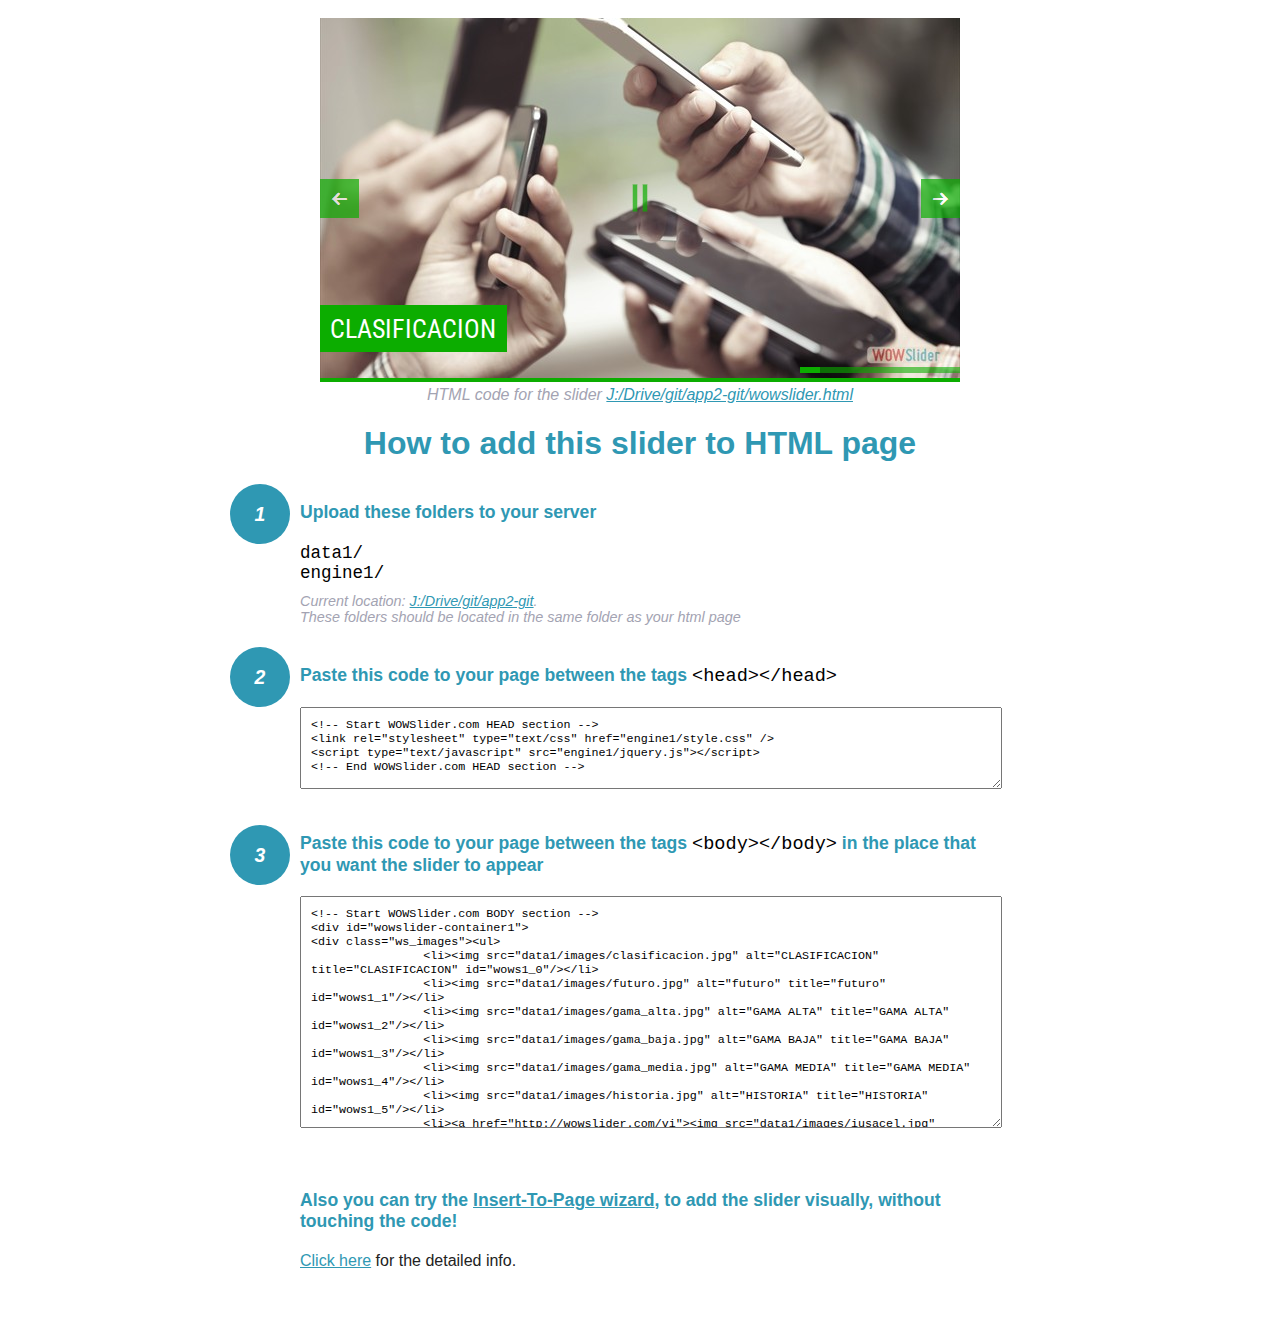
<file: wowslider-howto.html>
<!DOCTYPE html>
<html>
<head>
	<title>WOWSlider</title>
	<meta http-equiv="content-type" content="text/html; charset=utf-8" />
	<meta name="description" content="WOWSlider" />
	
	<!-- Start WOWSlider.com HEAD section --> <!-- add to the <head> of your page -->
	<link rel="stylesheet" type="text/css" href="engine1/style.css" />
	<script type="text/javascript" src="engine1/jquery.js"></script>
	<!-- End WOWSlider.com HEAD section -->


<style>
.instuction {
	font-family: sans-serif, Arial;
	display: block;
	margin: 0 auto;
	max-width: 820px;
	width: 100%;
	padding: 0 70px;
	color: #222;
	-webkit-box-sizing: border-box;
	-moz-box-sizing: border-box;
	box-sizing: border-box;
}
.instuction h1 img {
	max-width: 170px;
	vertical-align: middle;
	margin-bottom: 10px;
}
.instuction h1 {
	color: #2F98B3;
	text-align: center;
}
.instuction h2 {
	position: relative;
	font-size: 1.1em;
	color: #2F98B3;
	margin-bottom: 20px;
	margin-top: 40px;
}
.instuction h2 span.num {
	position: absolute;
	left: -70px;
	top: -18px;
	display: inline-block;
	vertical-align: middle;
	font-style: italic;
	font-size: 1.1em;
	width: 60px;
	height: 60px;
	line-height: 60px;
	text-align: center;
	background: #2F98B3;
	color: #fff;
	border-radius: 50%;
}
.instuction .mono {
	color: #000;
	font-family: monospace;
	font-size: 1.3em;
	font-weight: normal;
}
.instuction li.mono {
	font-size: 1.5em;
}

.instuction ul {
	font-size: 0.9em;
	margin-top: 0;
	padding-left: 0;
	list-style: none;
}
.instuction .note {
	color: #A3A3B2;
	font-style: italic;
	padding-top: 10px;
}
.instuction p.note {
	text-align: center;
	padding-top: 0;
	margin-top: 4px;
}
.instuction textarea {
	font-size: 0.9em;
	min-height: 60px;
	padding: 10px;
	margin: 0;
	overflow: auto;
	max-width: 100%;
	width: 100%;
}
.instuction a,
.instuction a:visited {
	color: #2F98B3;
}
</style>


</head>
<body style="margin:auto">

<br>

<!-- Start WOWSlider.com BODY section --> <!-- add to the <body> of your page -->
<div id="wowslider-container1">
<div class="ws_images"><ul>
		<li><img src="data1/images/clasificacion.jpg" alt="CLASIFICACION" title="CLASIFICACION" id="wows1_0"/></li>
		<li><img src="data1/images/futuro.jpg" alt="futuro" title="futuro" id="wows1_1"/></li>
		<li><img src="data1/images/gama_alta.jpg" alt="GAMA ALTA" title="GAMA ALTA" id="wows1_2"/></li>
		<li><img src="data1/images/gama_baja.jpg" alt="GAMA BAJA" title="GAMA BAJA" id="wows1_3"/></li>
		<li><img src="data1/images/gama_media.jpg" alt="GAMA MEDIA" title="GAMA MEDIA" id="wows1_4"/></li>
		<li><img src="data1/images/historia.jpg" alt="HISTORIA" title="HISTORIA" id="wows1_5"/></li>
		<li><a href="http://wowslider.com/vi"><img src="data1/images/iusacel.jpg" alt="cssslider" title="iusacel" id="wows1_6"/></a></li>
		<li><img src="data1/images/modernos.jpg" alt="modernos" title="modernos" id="wows1_7"/></li>
	</ul></div>
	<div class="ws_bullets"><div>
		<a href="#" title="CLASIFICACION"><span><img src="data1/tooltips/clasificacion.jpg" alt="CLASIFICACION"/>1</span></a>
		<a href="#" title="futuro"><span><img src="data1/tooltips/futuro.jpg" alt="futuro"/>2</span></a>
		<a href="#" title="GAMA ALTA"><span><img src="data1/tooltips/gama_alta.jpg" alt="GAMA ALTA"/>3</span></a>
		<a href="#" title="GAMA BAJA"><span><img src="data1/tooltips/gama_baja.jpg" alt="GAMA BAJA"/>4</span></a>
		<a href="#" title="GAMA MEDIA"><span><img src="data1/tooltips/gama_media.jpg" alt="GAMA MEDIA"/>5</span></a>
		<a href="#" title="HISTORIA"><span><img src="data1/tooltips/historia.jpg" alt="HISTORIA"/>6</span></a>
		<a href="#" title="iusacel"><span><img src="data1/tooltips/iusacel.jpg" alt="iusacel"/>7</span></a>
		<a href="#" title="modernos"><span><img src="data1/tooltips/modernos.jpg" alt="modernos"/>8</span></a>
	</div></div><div class="ws_script" style="position:absolute;left:-99%"><a href="http://wowslider.net">jquery slideshow</a> by WOWSlider.com v8.7</div>
<div class="ws_shadow"></div>
</div>	
<script type="text/javascript" src="engine1/wowslider.js"></script>
<script type="text/javascript" src="engine1/script.js"></script>
<!-- End WOWSlider.com BODY section -->


<div class="instuction">
	<p class="note">HTML code for the slider <a href="file:///J:/Drive/git/app2-git/wowslider.html">J:/Drive/git/app2-git/wowslider.html</a></p>

	<h1>
		How to add this slider to HTML page
	</h1>

	<h2><span class="num">1</span> Upload these folders to your server</h2>
	<ul>
		<li class="mono">data1/</li>
		<li class="mono">engine1/</li>
		<li class="note">Current location: <a href="file:///J:/Drive/git/app2-git">J:/Drive/git/app2-git</a>. <br>These folders should be located in the same folder as your html page</li>
	</ul>

	<h2><span class="num">2</span> Paste this code to your page between the tags <span class="mono">&lt;head&gt;&lt;/head&gt;</span></h2>
	<textarea onclick="this.select()">&lt;!-- Start WOWSlider.com HEAD section --&gt;
&lt;link rel=&quot;stylesheet&quot; type=&quot;text/css&quot; href=&quot;engine1/style.css&quot; /&gt;
&lt;script type=&quot;text/javascript&quot; src=&quot;engine1/jquery.js&quot;&gt;&lt;/script&gt;
&lt;!-- End WOWSlider.com HEAD section --&gt;</textarea>


	<h2><span class="num" style="top: -8px;">3</span> Paste this code to your page between the tags <span class="mono">&lt;body&gt;&lt;/body&gt;</span> in the place that you want the slider to appear</h2>
	<textarea onclick="this.select()" rows="15">&lt;!-- Start WOWSlider.com BODY section --&gt;
&lt;div id=&quot;wowslider-container1&quot;&gt;
&lt;div class=&quot;ws_images&quot;&gt;&lt;ul&gt;
		&lt;li&gt;&lt;img src=&quot;data1/images/clasificacion.jpg&quot; alt=&quot;CLASIFICACION&quot; title=&quot;CLASIFICACION&quot; id=&quot;wows1_0&quot;/&gt;&lt;/li&gt;
		&lt;li&gt;&lt;img src=&quot;data1/images/futuro.jpg&quot; alt=&quot;futuro&quot; title=&quot;futuro&quot; id=&quot;wows1_1&quot;/&gt;&lt;/li&gt;
		&lt;li&gt;&lt;img src=&quot;data1/images/gama_alta.jpg&quot; alt=&quot;GAMA ALTA&quot; title=&quot;GAMA ALTA&quot; id=&quot;wows1_2&quot;/&gt;&lt;/li&gt;
		&lt;li&gt;&lt;img src=&quot;data1/images/gama_baja.jpg&quot; alt=&quot;GAMA BAJA&quot; title=&quot;GAMA BAJA&quot; id=&quot;wows1_3&quot;/&gt;&lt;/li&gt;
		&lt;li&gt;&lt;img src=&quot;data1/images/gama_media.jpg&quot; alt=&quot;GAMA MEDIA&quot; title=&quot;GAMA MEDIA&quot; id=&quot;wows1_4&quot;/&gt;&lt;/li&gt;
		&lt;li&gt;&lt;img src=&quot;data1/images/historia.jpg&quot; alt=&quot;HISTORIA&quot; title=&quot;HISTORIA&quot; id=&quot;wows1_5&quot;/&gt;&lt;/li&gt;
		&lt;li&gt;&lt;a href=&quot;http://wowslider.com/vi&quot;&gt;&lt;img src=&quot;data1/images/iusacel.jpg&quot; alt=&quot;cssslider&quot; title=&quot;iusacel&quot; id=&quot;wows1_6&quot;/&gt;&lt;/a&gt;&lt;/li&gt;
		&lt;li&gt;&lt;img src=&quot;data1/images/modernos.jpg&quot; alt=&quot;modernos&quot; title=&quot;modernos&quot; id=&quot;wows1_7&quot;/&gt;&lt;/li&gt;
	&lt;/ul&gt;&lt;/div&gt;
	&lt;div class=&quot;ws_bullets&quot;&gt;&lt;div&gt;
		&lt;a href=&quot;#&quot; title=&quot;CLASIFICACION&quot;&gt;&lt;span&gt;&lt;img src=&quot;data1/tooltips/clasificacion.jpg&quot; alt=&quot;CLASIFICACION&quot;/&gt;1&lt;/span&gt;&lt;/a&gt;
		&lt;a href=&quot;#&quot; title=&quot;futuro&quot;&gt;&lt;span&gt;&lt;img src=&quot;data1/tooltips/futuro.jpg&quot; alt=&quot;futuro&quot;/&gt;2&lt;/span&gt;&lt;/a&gt;
		&lt;a href=&quot;#&quot; title=&quot;GAMA ALTA&quot;&gt;&lt;span&gt;&lt;img src=&quot;data1/tooltips/gama_alta.jpg&quot; alt=&quot;GAMA ALTA&quot;/&gt;3&lt;/span&gt;&lt;/a&gt;
		&lt;a href=&quot;#&quot; title=&quot;GAMA BAJA&quot;&gt;&lt;span&gt;&lt;img src=&quot;data1/tooltips/gama_baja.jpg&quot; alt=&quot;GAMA BAJA&quot;/&gt;4&lt;/span&gt;&lt;/a&gt;
		&lt;a href=&quot;#&quot; title=&quot;GAMA MEDIA&quot;&gt;&lt;span&gt;&lt;img src=&quot;data1/tooltips/gama_media.jpg&quot; alt=&quot;GAMA MEDIA&quot;/&gt;5&lt;/span&gt;&lt;/a&gt;
		&lt;a href=&quot;#&quot; title=&quot;HISTORIA&quot;&gt;&lt;span&gt;&lt;img src=&quot;data1/tooltips/historia.jpg&quot; alt=&quot;HISTORIA&quot;/&gt;6&lt;/span&gt;&lt;/a&gt;
		&lt;a href=&quot;#&quot; title=&quot;iusacel&quot;&gt;&lt;span&gt;&lt;img src=&quot;data1/tooltips/iusacel.jpg&quot; alt=&quot;iusacel&quot;/&gt;7&lt;/span&gt;&lt;/a&gt;
		&lt;a href=&quot;#&quot; title=&quot;modernos&quot;&gt;&lt;span&gt;&lt;img src=&quot;data1/tooltips/modernos.jpg&quot; alt=&quot;modernos&quot;/&gt;8&lt;/span&gt;&lt;/a&gt;
	&lt;/div&gt;&lt;/div&gt;&lt;div class=&quot;ws_script&quot; style=&quot;position:absolute;left:-99%&quot;&gt;&lt;a href=&quot;http://wowslider.net&quot;&gt;jquery slideshow&lt;/a&gt; by WOWSlider.com v8.7&lt;/div&gt;
&lt;div class=&quot;ws_shadow&quot;&gt;&lt;/div&gt;
&lt;/div&gt;	
&lt;script type=&quot;text/javascript&quot; src=&quot;engine1/wowslider.js&quot;&gt;&lt;/script&gt;
&lt;script type=&quot;text/javascript&quot; src=&quot;engine1/script.js&quot;&gt;&lt;/script&gt;
&lt;!-- End WOWSlider.com BODY section --&gt;</textarea>

<br><br>
<h2>Also you can try the <a href="http://wowslider.com/help/add-wowslider-to-page-2.html" target="_blank">Insert-To-Page wizard</a>, to add the slider visually, without touching the code!</h2>
<p>
	<a href="http://wowslider.com/help/add-wowslider-to-page-2.html" target="_blank">Click here</a> for the detailed info.
</p>
</div>

<br><br>
</body>
</html>
</file>
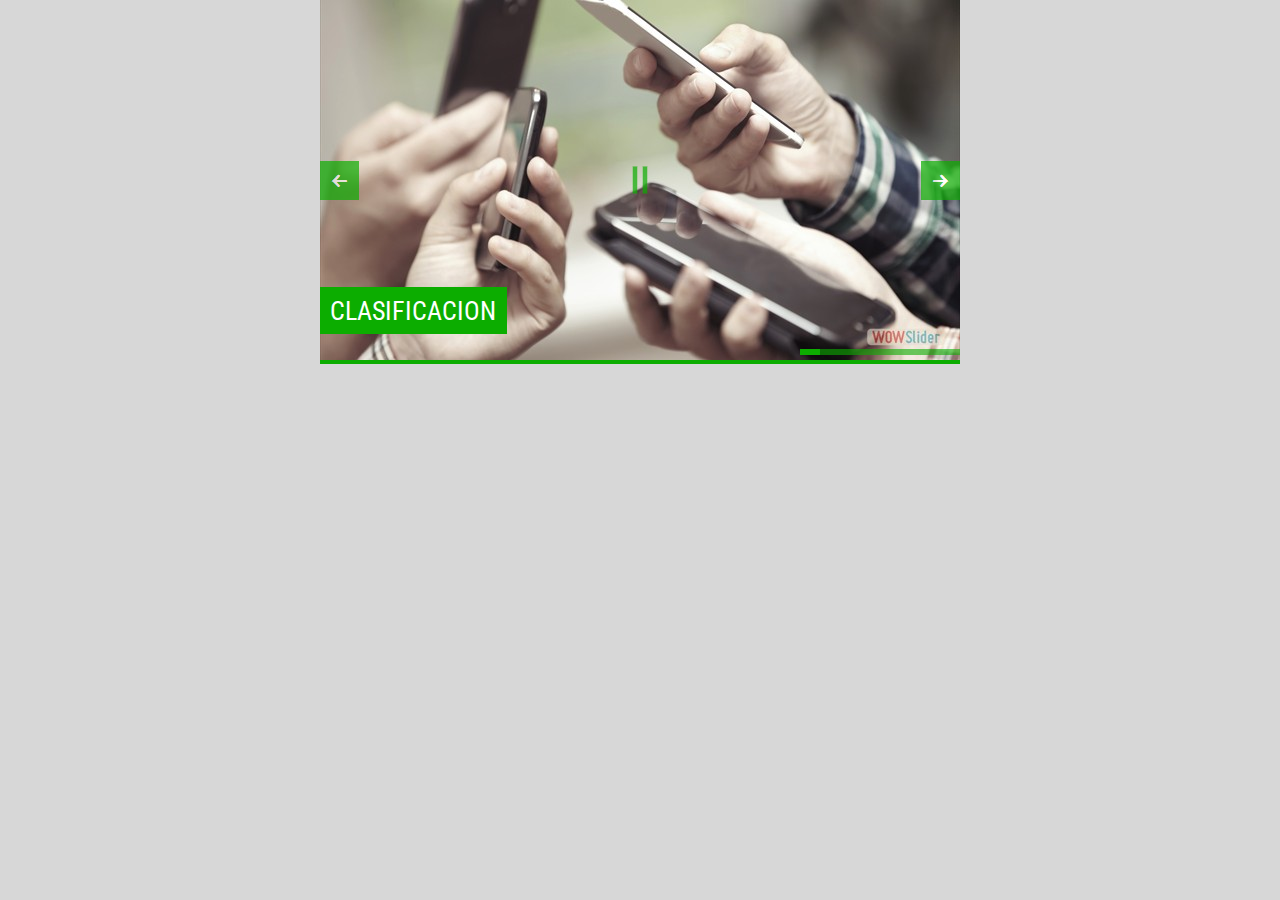
<file: wowslider.html>
<!DOCTYPE html>
<html>
<head>
	<title>Jquery slideshow</title>
	<meta http-equiv="content-type" content="text/html; charset=utf-8" />
	<meta name="description" content="Made with WOW Slider - Create beautiful, responsive image sliders in a few clicks. Awesome skins and animations. Jquery slideshow" />
	
	<!-- Start WOWSlider.com HEAD section --> <!-- add to the <head> of your page -->
	<link rel="stylesheet" type="text/css" href="engine1/style.css" />
	<script type="text/javascript" src="engine1/jquery.js"></script>
	<!-- End WOWSlider.com HEAD section -->

</head>
<body style="background-color:#d7d7d7;margin:auto">
	
	<!-- Start WOWSlider.com BODY section --> <!-- add to the <body> of your page -->
	<div id="wowslider-container1">
	<div class="ws_images"><ul>
		<li><img src="data1/images/clasificacion.jpg" alt="CLASIFICACION" title="CLASIFICACION" id="wows1_0"/></li>
		<li><img src="data1/images/futuro.jpg" alt="futuro" title="futuro" id="wows1_1"/></li>
		<li><img src="data1/images/gama_alta.jpg" alt="GAMA ALTA" title="GAMA ALTA" id="wows1_2"/></li>
		<li><img src="data1/images/gama_baja.jpg" alt="GAMA BAJA" title="GAMA BAJA" id="wows1_3"/></li>
		<li><img src="data1/images/gama_media.jpg" alt="GAMA MEDIA" title="GAMA MEDIA" id="wows1_4"/></li>
		<li><img src="data1/images/historia.jpg" alt="HISTORIA" title="HISTORIA" id="wows1_5"/></li>
		<li><a href="http://wowslider.com/vi"><img src="data1/images/iusacel.jpg" alt="cssslider" title="iusacel" id="wows1_6"/></a></li>
		<li><img src="data1/images/modernos.jpg" alt="modernos" title="modernos" id="wows1_7"/></li>
	</ul></div>
	<div class="ws_bullets"><div>
		<a href="#" title="CLASIFICACION"><span><img src="data1/tooltips/clasificacion.jpg" alt="CLASIFICACION"/>1</span></a>
		<a href="#" title="futuro"><span><img src="data1/tooltips/futuro.jpg" alt="futuro"/>2</span></a>
		<a href="#" title="GAMA ALTA"><span><img src="data1/tooltips/gama_alta.jpg" alt="GAMA ALTA"/>3</span></a>
		<a href="#" title="GAMA BAJA"><span><img src="data1/tooltips/gama_baja.jpg" alt="GAMA BAJA"/>4</span></a>
		<a href="#" title="GAMA MEDIA"><span><img src="data1/tooltips/gama_media.jpg" alt="GAMA MEDIA"/>5</span></a>
		<a href="#" title="HISTORIA"><span><img src="data1/tooltips/historia.jpg" alt="HISTORIA"/>6</span></a>
		<a href="#" title="iusacel"><span><img src="data1/tooltips/iusacel.jpg" alt="iusacel"/>7</span></a>
		<a href="#" title="modernos"><span><img src="data1/tooltips/modernos.jpg" alt="modernos"/>8</span></a>
	</div></div><div class="ws_script" style="position:absolute;left:-99%"><a href="http://wowslider.net">jquery slideshow</a> by WOWSlider.com v8.7</div>
	<div class="ws_shadow"></div>
	</div>	
	<script type="text/javascript" src="engine1/wowslider.js"></script>
	<script type="text/javascript" src="engine1/script.js"></script>
	<!-- End WOWSlider.com BODY section -->

</body>
</html>
</file>
<file: engine1/style.css>
/*
 *	generated by WOW Slider 8.7
 *	template Emerald
 */
@import url(https://fonts.googleapis.com/css?family=Roboto+Condensed&subset=latin,cyrillic,latin-ext);
#wowslider-container1 { 
	display: table;
	zoom: 1; 
	position: relative;
	width: 100%;
	max-width: 640px;
	max-height:360px;
	margin:0px auto 0px;
	z-index:90;
	text-align:left; /* reset align=center */
	font-size: 10px;
	text-shadow: none; /* fix some user styles */

	/* reset box-sizing (to boostrap friendly) */
	-webkit-box-sizing: content-box;
	-moz-box-sizing: content-box;
	box-sizing: content-box; 
}
* html #wowslider-container1{ width:640px }
#wowslider-container1 .ws_images ul{
	position:relative;
	width: 10000%; 
	height:100%;
	left:0;
	list-style:none;
	margin:0;
	padding:0;
	border-spacing:0;
	overflow: visible;
	/*table-layout:fixed;*/
}
#wowslider-container1 .ws_images ul li{
	position: relative;
	width:1%;
	height:100%;
	line-height:0; /*opera*/
	overflow: hidden;
	float:left;
	/*font-size:0;*/
	padding:0 0 0 0 !important;
	margin:0 0 0 0 !important;
}

#wowslider-container1 .ws_images{
	position: relative;
	left:0;
	top:0;
	height:100%;
	max-height:360px;
	max-width: 640px;
	vertical-align: top;
	border:4px solid #0cad00;
	overflow: hidden;
}
#wowslider-container1 .ws_images ul a{
	width:100%;
	height:100%;
	max-height:360px;
	display:block;
	color:transparent;
}
#wowslider-container1 img{
	max-width: none !important;
}
#wowslider-container1 .ws_images .ws_list img,
#wowslider-container1 .ws_images > div > img{
	width:100%;
	border:none 0;
	max-width: none;
	padding:0;
	margin:0;
}
#wowslider-container1 .ws_images > div > img {
	max-height:360px;
}

#wowslider-container1 .ws_images iframe {
	position: absolute;
	z-index: -1;
}

#wowslider-container1 .ws-title > div {
	display: inline-block !important;
}

#wowslider-container1 a{ 
	text-decoration: none; 
	outline: none; 
	border: none; 
}

#wowslider-container1  .ws_bullets { 
	float: left;
	position:absolute;
	z-index:70;
}
#wowslider-container1  .ws_bullets div{
	position:relative;
	float:left;
	font-size: 0px;
}
/* compatibility with Joomla styles */
#wowslider-container1  .ws_bullets a {
	line-height: 0;
}

#wowslider-container1  .ws_script{
	display:none;
}
#wowslider-container1 sound, 
#wowslider-container1 object{
	position:absolute;
}

/* prevent some of users reset styles */
#wowslider-container1 .ws_effect {
	position: static;
	width: 100%;
	height: 100%;
}

#wowslider-container1 .ws_photoItem {
	border: 2em solid #fff;
	margin-left: -2em;
	margin-top: -2em;
}
#wowslider-container1 .ws_cube_side {
	background: #A6A5A9;
}


#wowslider-container1.ws_gestures {
	cursor: -webkit-grab;
	cursor: -moz-grab;
	cursor: url("[data-uri]"), move;
}
#wowslider-container1.ws_gestures.ws_grabbing {
	cursor: -webkit-grabbing;
	cursor: -moz-grabbing;
	cursor: url("[data-uri]"), move;
}

/* hide controls when video start play */
#wowslider-container1.ws_video_playing .ws_bullets,
#wowslider-container1.ws_video_playing .ws_fullscreen,
#wowslider-container1.ws_video_playing .ws_next,
#wowslider-container1.ws_video_playing .ws_prev {
	display: none;
}


/* youtube/vimeo buttons */
#wowslider-container1 .ws_video_btn {
	position: absolute;
	display: none;
	cursor: pointer;
	top: 0;
	left: 0;
	width: 100%;
	height: 100%;
	z-index: 55;
}
#wowslider-container1 .ws_video_btn.ws_youtube,
#wowslider-container1 .ws_video_btn.ws_vimeo {
	display: block;
}
#wowslider-container1 .ws_video_btn div {
	position: absolute;
	background-image: url(./playvideo.png);
	background-size: 200%;
	top: 50%;
	left: 50%;
	width: 7em;
	height: 5em;
	margin-left: -3.5em;
	margin-top: -2.5em;
}
#wowslider-container1 .ws_video_btn.ws_youtube div {
	background-position: 0 0;
}
#wowslider-container1 .ws_video_btn.ws_youtube:hover div {
	background-position: 100% 0;
}
#wowslider-container1 .ws_video_btn.ws_vimeo div {
	background-position: 0 100%;
}
#wowslider-container1 .ws_video_btn.ws_vimeo:hover div {
	background-position: 100% 100%;
}

#wowslider-container1 .ws_playpause.ws_hide {
	display: none !important;
}
#wowslider-container1 .ws_images { 
	border-left: 0px;
	border-right: 0px;
	border-top: 0px;
}
#wowslider-container1  .ws_bullets { 
	padding: 5px 0; 
}
#wowslider-container1 .ws_bullets a { 
	width:20px;
	height:6px;
	background: url(./bullet.png) left top;
	float: left; 
	text-indent: -4000px; 
	position:relative;
	margin-left:0px;
	color:transparent;
}
#wowslider-container1 .ws_bullets a:hover, #wowslider-container1 .ws_bullets a.ws_selbull{
	background-position: 0 100%;
}
#wowslider-container1 a.ws_next, #wowslider-container1 a.ws_prev {
	position:absolute;
	top:50%;
	margin-top:-1.9em;
	z-index:60;
	width: 3.9em;	
	height: 3.9em;
	background-image: url(./arrows.png);
	background-size: 200%;
}
#wowslider-container1 a.ws_next{
	background-position: 100% 0;
	right:0px;
}
#wowslider-container1 a.ws_prev {
	left:0px;
	background-position: 0 0; 
}
#wowslider-container1 a.ws_next:hover{
	background-position: 100% 100%;
}
#wowslider-container1 a.ws_prev:hover {
	background-position: 0 100%; 
}

/*playpause*/
#wowslider-container1 .ws_playpause {
    width: 1.8em;
    height: 2.8em;
    position: absolute;
    top: 50%;
    left: 50%;
    margin-left: -0.9em;
    margin-top: -1.4em;
    z-index: 59;
	background-size: 100%;
}

#wowslider-container1 .ws_pause {
    background-image: url(./pause.png);
}

#wowslider-container1 .ws_play {
    background-image: url(./play.png);
}

#wowslider-container1 .ws_pause:hover, #wowslider-container1 .ws_play:hover {
    background-position: 100% 100% !important;
}/* bottom right */
#wowslider-container1  .ws_bullets {
    bottom: 0px;
	right: 0px;
}

#wowslider-container1 .ws-title{
	position:absolute;
	display:block;
	font: 2.6em 'Roboto Condensed', 'MS Sans Serif', Geneva, sans-serif;
	bottom: 1em;
	left: 0;
	margin-right:0.5em;
	color:#ffffff;	
	z-index: 50;
	font-family:'Roboto Condensed', 'MS Sans Serif', Geneva, sans-serif;
	line-height: 1em;
	text-transform: none;
}
#wowslider-container1 .ws-title div,#wowslider-container1 .ws-title span{
	display:inline-block;
	background:#0cad00;
	padding:0.4em;
	opacity:1;
}
#wowslider-container1 .ws-title div{
	display:block;
	margin-top:0.3em;
	font-size: 0.69em;
	line-height: 1.5em;
	background:#ffffff;
	color: #0cad00; 
}#wowslider-container1 .ws_images > ul{
	animation: wsBasic 32s infinite;
	-moz-animation: wsBasic 32s infinite;
	-webkit-animation: wsBasic 32s infinite;
}
@keyframes wsBasic{0%{left:-0%} 6.25%{left:-0%} 12.5%{left:-100%} 18.75%{left:-100%} 25%{left:-200%} 31.25%{left:-200%} 37.5%{left:-300%} 43.75%{left:-300%} 50%{left:-400%} 56.25%{left:-400%} 62.5%{left:-500%} 68.75%{left:-500%} 75%{left:-600%} 81.25%{left:-600%} 87.5%{left:-700%} 93.75%{left:-700%} }
@-moz-keyframes wsBasic{0%{left:-0%} 6.25%{left:-0%} 12.5%{left:-100%} 18.75%{left:-100%} 25%{left:-200%} 31.25%{left:-200%} 37.5%{left:-300%} 43.75%{left:-300%} 50%{left:-400%} 56.25%{left:-400%} 62.5%{left:-500%} 68.75%{left:-500%} 75%{left:-600%} 81.25%{left:-600%} 87.5%{left:-700%} 93.75%{left:-700%} }
@-webkit-keyframes wsBasic{0%{left:-0%} 6.25%{left:-0%} 12.5%{left:-100%} 18.75%{left:-100%} 25%{left:-200%} 31.25%{left:-200%} 37.5%{left:-300%} 43.75%{left:-300%} 50%{left:-400%} 56.25%{left:-400%} 62.5%{left:-500%} 68.75%{left:-500%} 75%{left:-600%} 81.25%{left:-600%} 87.5%{left:-700%} 93.75%{left:-700%} }

#wowslider-container1 .ws_bullets  a img{
	text-indent:0;
	display:block;
	bottom:20px;
	left:-43px;
	visibility:hidden;
	position:absolute;
    border: 4px solid #FFFFFF;
	max-width:none;
}
#wowslider-container1 .ws_bullets a:hover img{
	visibility:visible;
}

#wowslider-container1 .ws_bulframe div div{
	height:48px;
	overflow:visible;
	position:relative;
}
#wowslider-container1 .ws_bulframe div {
	left:0;
	overflow:hidden;
	position:relative;
	width:85px;
	background-color:#FFFFFF;
}
#wowslider-container1  .ws_bullets .ws_bulframe{
	display:none;
	bottom:11px;
	margin-left:0px;
	overflow:visible;
	position:absolute;
	cursor:pointer;
    border: 4px solid #FFFFFF;
}
#wowslider-container1 .ws_bulframe span{
	display:block;
	position:absolute;
	bottom:-9px;
	margin-left:-1px;
	left:43px;
	background:url(./triangle.png);
	width:13px;
	height:7px;
}#wowslider-container1 .ws_bulframe div div{
	height: auto;
}

@media all and (max-width:760px) {
	#wowslider-container1 .ws_fullscreen {
		display: block;
	}
}
@media all and (max-width:400px){
	#wowslider-container1 .ws_controls,
	#wowslider-container1 .ws_bullets,
	#wowslider-container1 .ws_thumbs{
		display: none
	}
}
</file>
